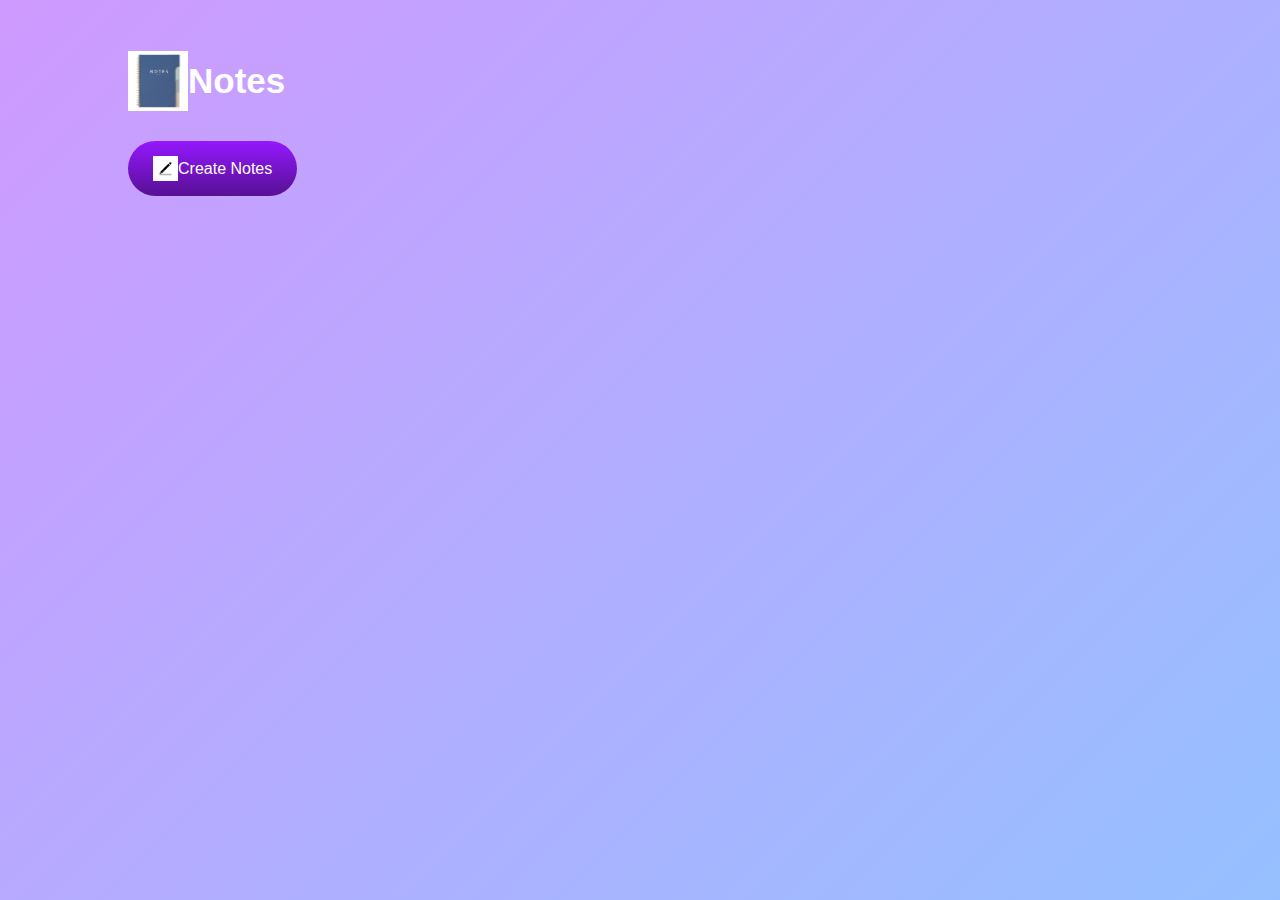
<file: 2025Projects/Note-App/index.html>
<!DOCTYPE html>
<html lang="en">
<head>
    <meta charset="UTF-8">
    <meta name="viewport" content="width=, initial-scale=1.0">
    <title>Notes App</title>
    <link rel="stylesheet" href="./index.css">
</head>
<body>
    <div class="container">
        <h1><img src="./note.jpg" alt="">Notes</h1>
        <button class="btn"><img src="./editer.jpg" alt="">Create Notes</button>
        <div class="notes-container">
           <!-- <p contenteditable="true" class="input-box">
                <img src="./delete.png" alt="">
            </p>-->
        </div>
    </div>


    <script src="./index.js"> </script>
</body>
</html>
</file>
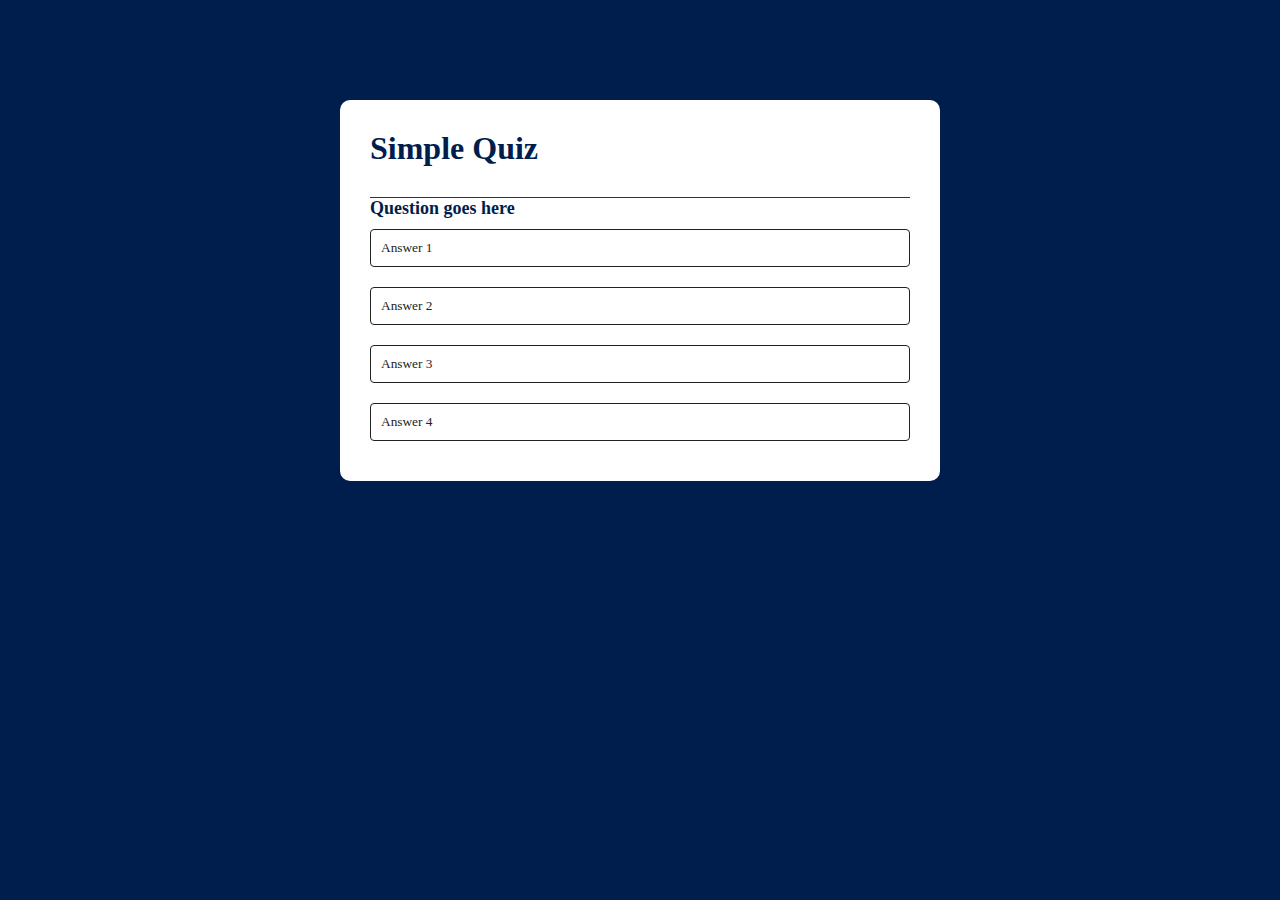
<file: 2025Projects/Quiz-App/index.html>
<!DOCTYPE html>
<html lang="en">
<head>
    <meta charset="UTF-8">
    <meta name="viewport" content="width=device-width, initial-scale=1.0">
    <title>Quiz App</title>
    <link rel="stylesheet" href="./style.css">
</head>
<body>
    <div class="app">
<h1>Simple Quiz</h1>
<div class="quiz">
    <h2 id="question">Question goes here</h2>
    <div id="answer-buttons">
        <button class ="btn">Answer 1</button>
        <button class ="btn">Answer 2</button>
        <button class ="btn">Answer 3</button>
        <button class ="btn">Answer 4</button>
    </div>
    <button id="next-btn">Next</button>
</div>
    </div>
    <script src="./script.js"></script>
</body>
</html>
</file>
<file: 2025Projects/Note-App/index.css>
* {
  margin: 0;
  padding: 0;
  font-family: "poppins", sans-serif;
  box-sizing: border-box;
}
.container {
  width: 100%;
  min-height: 100vh;
  background: linear-gradient(135deg, #cf9aff, #95c0ff);
  color: #fff;
  padding-top: 4%;
  padding-left: 10%;
}
.container h1 {
  display: flex;
  align-items: center;
  font-size: 35px;
  font-weight: 600;
}
.container h1 img {
  width: 60px;
}
.container button img {
  width: 25px;
  margin-right: 8x;
}
.container button {
  display: flex;
  align-items: center;
  background: linear-gradient(#9418fd, #571094);
  color: #fff;
  font-size: 16px;
  outline: 0;
  border: 0;
  border-radius: 40px;
  padding: 15px 25px;
  margin: 30px 0 20px;
  cursor: pointer;
}
.input-box {
  position: relative;
  width: 100%;
  max-width: 500px;
  min-height: 150px;
  background: #fff;
  color: #333;
  padding: 20px;
  margin: 20px 0;
  outline: none;
  border-radius: 5px;
}
.input-box img {
  width: 25px;
  position: absolute;
  bottom: 15px;
  right: 15px;
  cursor: pointer;
}
</file>
<file: 2025Projects/Quiz-App/style.css>
* {
  margin: 0;
  padding: 0;
  font-family: "poppns", "sans-serif";
  box-sizing: border-box;
}
body {
  background: #001e4d;
}
.app {
  background: #fff;
  width: 90%;
  max-width: 600px;
  margin: 100px auto 0;
  border-radius: 10px;
  padding: 30px;
}
.app h1 {
  font-weight: 25px;
}
.app h1 {
  font-weight: px;
  color: #001e4d;
  font-weight: 600;
  border-bottom: 1px solid #333;
  padding-bottom: 30px;
}
.qiuz {
  padding: 20px 0;
}
.quiz h2 {
  font-size: 18px;
  color: #001e4d;
  font-weight: 600;
}
.btn {
  background: #fff;
  color: #222;
  font-weight: 500;
  width: 100%;
  border: 1px solid #222;
  padding: 10px;
  margin: 10px 0;
  text-align: left;
  border-radius: 4px;
  cursor: pointer;
  transition: all 3s;
}
.btn:hover {
  background: #222;
  color: #fff;
}
#next-btn {
  background: #001e4d;
  color: #fff;
  font-weight: 500;
  width: 150px;
  border: 0;
  padding: 10px;
  margin: 20px auto 0;
  border-radius: 4px;
  cursor: pointer;
  display: none;
}
</file>
